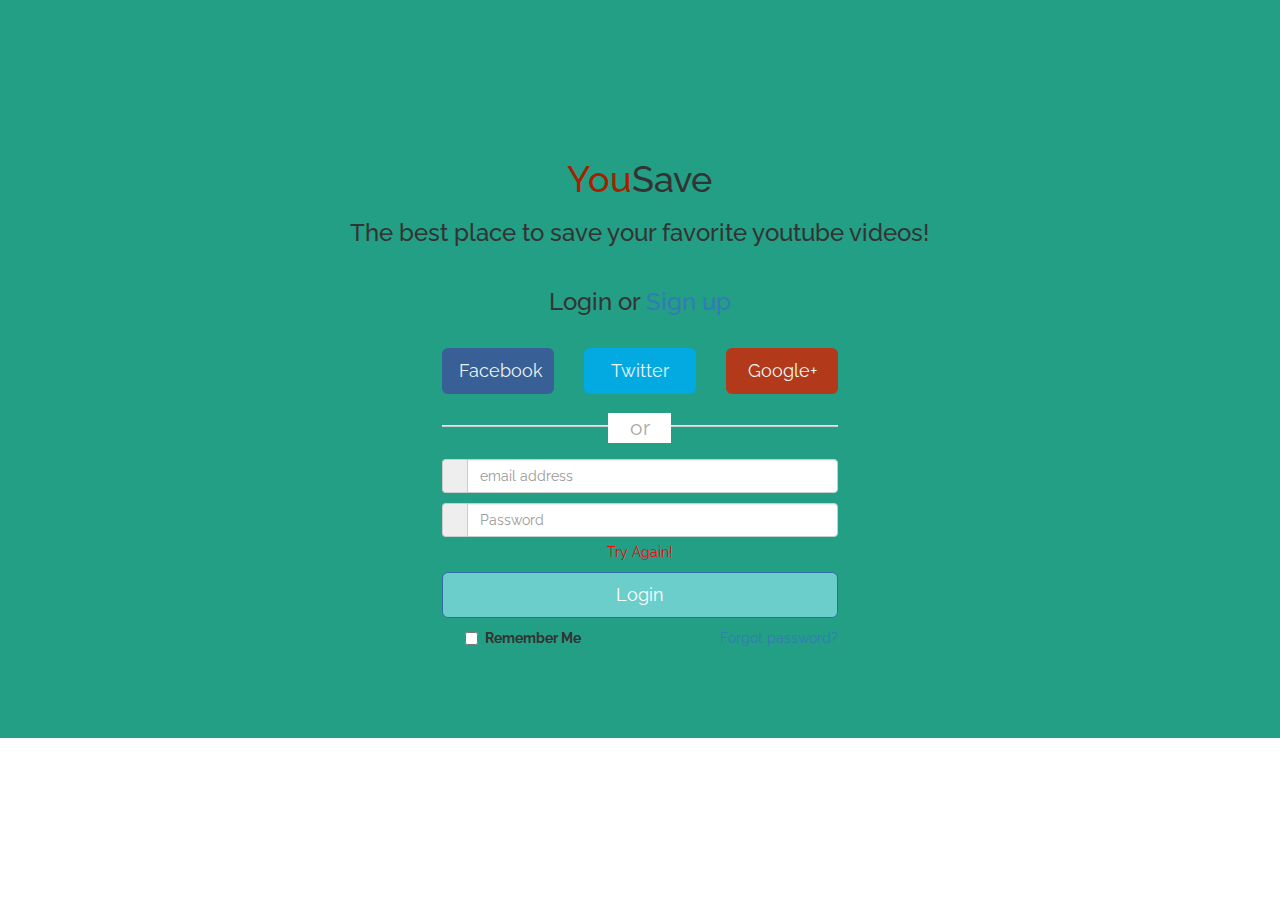
<file: index2.html>
<!DOCTYPE html>
<html lang="en">
  <head>
    <meta charset="utf-8">
    <meta http-equiv="X-UA-Compatible" content="IE=edge">
    <meta name="viewport" content="width=device-width, initial-scale=1">
    <!-- The above 3 meta tags *must* come first in the head; any other head content must come *after* these tags -->
    <title>YouSave</title>

    <!-- Bootstrap -->
    <link href="css/bootstrap.min.css" rel="stylesheet">
    <link rel="stylesheet" type="text/css" href="css/style.css">
     <link href='https://fonts.googleapis.com/css?family=Raleway:200' rel='stylesheet' type='text/css'>

    <!-- HTML5 shim and Respond.js for IE8 support of HTML5 elements and media queries -->
    <!-- WARNING: Respond.js doesn't work if you view the page via file:// -->
    <!--[if lt IE 9]>
      <script src="https://oss.maxcdn.com/html5shiv/3.7.2/html5shiv.min.js"></script>
      <script src="https://oss.maxcdn.com/respond/1.4.2/respond.min.js"></script>
    <![endif]-->
  </head>
  <body>
    <div class="container-fluid">
    <div class ="row">
      <div class="col-xs-8 col-xs-offset-2">
      <br><br><br><br><br><br><br>
      <center><h1><span style="color:#a62100"> You</span>Save </h1> </center>
      <center> <h3>The best place to save your favorite youtube videos!</h3> </center>
          <center><div class="omb_login">
                <h3 class="omb_authTitle">Login or <a href="#">Sign up</a></h3>
              <div class="row omb_row-sm-offset-3 omb_socialButtons">
                    <div class="col-xs-4 col-sm-2">
                      <a href="#" class="btn btn-lg btn-block omb_btn-facebook">
                        <i class="fa fa-facebook visible-xs"></i>
                        <span class="hidden-xs">Facebook</span>
                      </a>
                    </div>
                    <div class="col-xs-4 col-sm-2">
                      <a href="#" class="btn btn-lg btn-block omb_btn-twitter">
                        <i class="fa fa-twitter visible-xs"></i>
                        <span class="hidden-xs">Twitter</span>
                      </a>
                    </div>  
                    <div class="col-xs-4 col-sm-2">
                      <a href="#" class="btn btn-lg btn-block omb_btn-google">
                        <i class="fa fa-google-plus visible-xs"></i>
                        <span class="hidden-xs">Google+</span>
                      </a>
                    </div>  
              </div>

              <div class="row omb_row-sm-offset-3 omb_loginOr">
                <div class="col-xs-12 col-sm-6">
                  <hr class="omb_hrOr">
                  <span class="omb_spanOr">or</span>
                </div>
              </div>

              <div class="row omb_row-sm-offset-3">
                <div class="col-xs-12 col-sm-6">  
                    <form class="omb_loginForm" action="" autocomplete="off" method="POST">
                    <div class="input-group">
                      <span class="input-group-addon"><i class="fa fa-user"></i></span>
                      <input type="text" class="form-control" name="username" placeholder="email address">
                    </div>
                    <span class="help-block"></span>
                              
                    <div class="input-group">
                      <span class="input-group-addon"><i class="fa fa-lock"></i></span>
                      <input  type="password" class="form-control" name="password" placeholder="Password">
                    </div>
                              <span class="help-block">Try Again!</span>

                    <button class="btn btn-lg btn-primary btn-block" type="submit">Login</button>
                  </form>
                </div>
                </div>
              <div class="row omb_row-sm-offset-3">
                <div class="col-xs-12 col-sm-3">
                  <label class="checkbox">
                    <input type="checkbox" value="remember-me">Remember Me
                  </label>
                </div>
                <div class="col-xs-12 col-sm-3">
                  <p class="omb_forgotPwd">
                    <a href="#">Forgot password?</a>
                  </p><br><br><br><br>
                </div>
              </div>        
            </div>
      </div>
      <br>
      <br><br>
      </center>
    </div>
    </div>

    <!-- jQuery (necessary for Bootstrap's JavaScript plugins) -->
    <script src="https://ajax.googleapis.com/ajax/libs/jquery/1.11.3/jquery.min.js"></script>
    <!-- Include all compiled plugins (below), or include individual files as needed -->
    <script src="js/bootstrap.min.js"></script>
  </body>
</html>
</file>
<file: css/style.css>
@media (min-width: 768px) {
    .omb_row-sm-offset-3 div:first-child[class*="col-"] {
        margin-left: 25%;
    }
}
@import url('http://fonts.googleapis.com/css?family=Open+Sans:200,300');
body{
	font-family: 'Raleway', sans-serif;
	height: 100%
	background-color: #239F85 !important;
	display: all;
}

.container-fluid{
	background-color: #239F85;
	min-height: auto;
    height: auto;
    background-size:100% !important;
}

.omb_login .omb_authTitle {
    text-align: center;
	line-height: 300%;
}
	
.omb_login .omb_socialButtons a {
	color: white; 
	opacity:0.9;
}
.omb_login .omb_socialButtons a:hover {
    color: white;
	opacity:1;    	
}
.omb_login .omb_socialButtons .omb_btn-facebook {background: #3b5998;}
.omb_login .omb_socialButtons .omb_btn-twitter {background: #00aced;}
.omb_login .omb_socialButtons .omb_btn-google {background: #c32f10;}


.omb_login .omb_loginOr {
	position: relative;
	font-size: 1.5em;
	color: #aaa;
	margin-top: 1em;
	margin-bottom: 1em;
	padding-top: 0.5em;
	padding-bottom: 0.5em;
}
.omb_login .omb_loginOr .omb_hrOr {
	background-color: #cdcdcd;
	height: 1px;
	margin-top: 0px !important;
	margin-bottom: 0px !important;
}
.omb_login .omb_loginOr .omb_spanOr {
	display: block;
	position: absolute;
	left: 50%;
	top: -0.6em;
	margin-left: -1.5em;
	background-color: white;
	width: 3em;
	text-align: center;
}			

.omb_login .omb_loginForm .input-group.i {
	width: 2em;
}
.omb_login .omb_loginForm  .help-block {
    color: red;
}

	
@media (min-width: 768px) {
    .omb_login .omb_forgotPwd {
        text-align: right;
		margin-top:10px;
 	}		
}


.btn-color{
	background-color: #a62100 !important;
}


















/* Start: Recommended Isotope styles */

/**** Isotope Filtering ****/

.isotope-item {
  z-index: 2;
}

.isotope-hidden.isotope-item {
  pointer-events: none;
  z-index: 1;
}

/**** Isotope CSS3 transitions ****/

.isotope,
.isotope .isotope-item {
  -webkit-transition-duration: 0.8s;
     -moz-transition-duration: 0.8s;
          transition-duration: 0.8s;
}

.isotope {
  -webkit-transition-property: height, width;
     -moz-transition-property: height, width;
          transition-property: height, width;
}

.isotope .isotope-item {
  -webkit-transition-property: -webkit-transform, opacity;
     -moz-transition-property:    -moz-transform, opacity;
          transition-property:         transform, opacity;
}

/**** disabling Isotope CSS3 transitions ****/

.isotope.no-transition,
.isotope.no-transition .isotope-item,
.isotope .isotope-item.no-transition {
  -webkit-transition-duration: 0s;
     -moz-transition-duration: 0s;
          transition-duration: 0s;
}

/* End: Recommended Isotope styles */







.video-section .pattern-overlay {
background-color: rgba(71, 71, 71, 0.59);
padding: 110px 0 32px;
min-height: 496px; 
/* Incase of overlay problems just increase the min-height*/
}
.video-section h1, .video-section h3{
text-align:center;
color:#fff;
}
.video-section h1{
font-size:110px;
font-family: 'Buenard', serif;
font-weight:bold;
text-transform: uppercase;
margin: 40px auto 0px;
text-shadow: 1px 1px 1px #000;
-webkit-text-shadow: 1px 1px 1px #000;
-moz-text-shadow: 1px 1px 1px #000;
}
.video-section h3{
font-size: 25px;
font-weight:lighter;
margin: 0px auto 15px;
}
.video-section .buttonBar{display:none;}
.player {font-size: 1px;}

.bgcolor{
	background-color: #218C8D;
}

.btn-primary {background-color: #6CCECB};

.btn-primary:hover { background-color: #6CCECB};

.bgvideo{
	background-color: #6CCECB;
}

.responsive-width {
    font-size: 1.7vw;
}

.frame { width: 200%; height: 250px; padding: 0; }
.frame .slidee { margin: 0; padding: 0; height: 100%; list-style: none; }
.frame .slidee li { float: left; margin: 0 5px 0 0; padding: 0; width: 250px; height: 100%; }

.scrollbar { width: 100%; height: 10px; }
.scrollbar .handle {
    width: 100px; /* overriden if dynamicHandle: 1 */
    height: 100%;
    background: #222;
}


#frame {
	height: 500px;
    margin: 0px 0px;
    padding: 10px 0px; //(ver,hor)
	overflow: hidden;
    width: 250px;
}
.slidee {
	list-style: none;
	margin: 0px 10px;
    padding: 0px 0px;
	height: 250%;
	font-size: 30px;
}
.slidee li {
	float: left;
	height: 100%;
	margin: 0 5px 0 0;
	background: #fff;
    border: solid black;
    border-radius: 20px;
	color: #ddd;
	text-align: center;
	cursor: pointer;
}
.slidee li.active {
	border: solid red;
}
p {
  font-size: 14px;
  color: #000;
}
.scrollbar {
	margin: 0 0 1em 0;
	height: 2px;
	background: #ccc;
	line-height: 0;
}
.scrollbar .handle {
	width: 100px;
	height: 100%;
	background: #292a33;
	cursor: pointer;
}
.scrollbar .handle .mousearea {
	position: absolute;
	top: -9px;
	left: 0;
	width: 100%;
	height: 20px;
}
</file>
